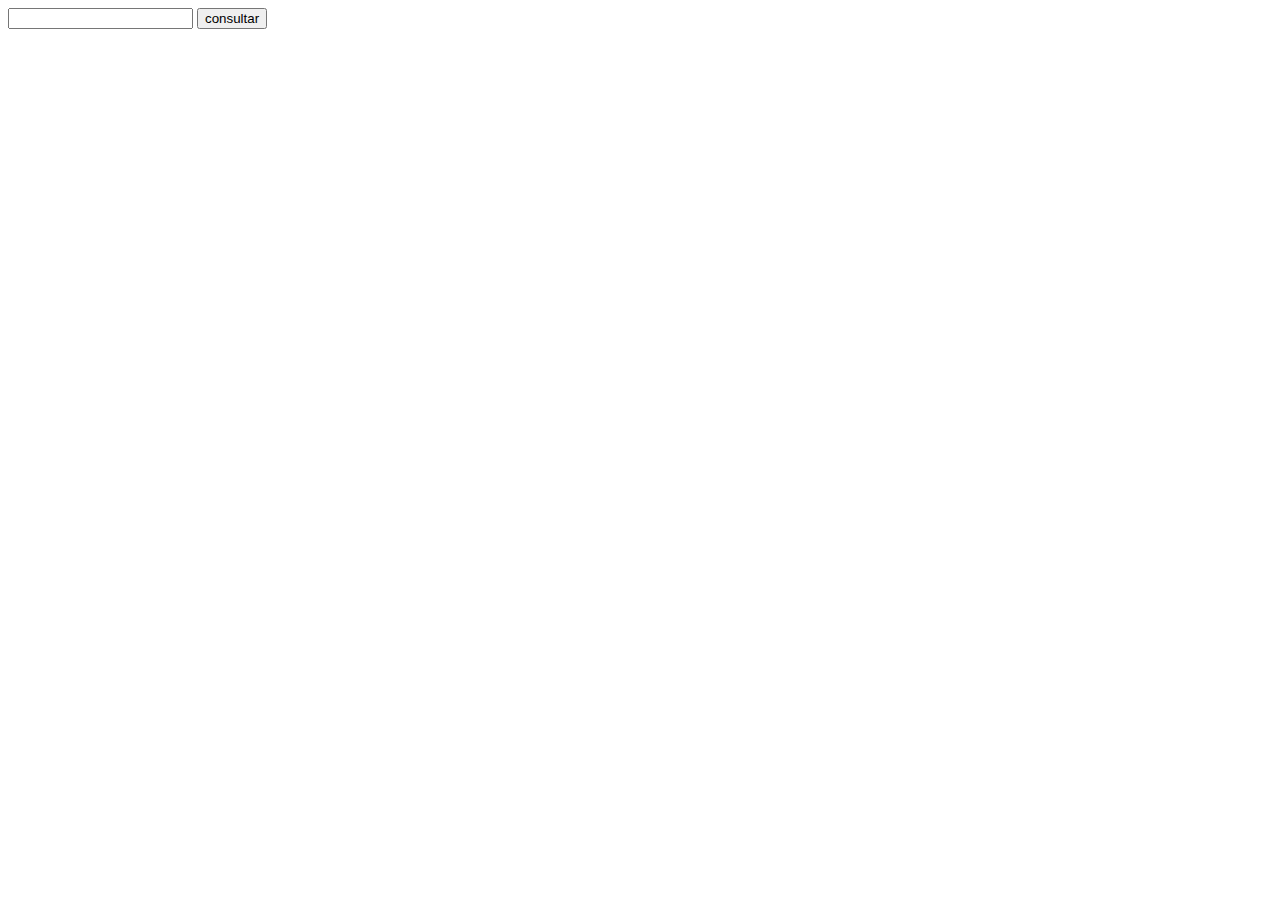
<file: Parcial 1/index.html>
<!DOCTYPE html>
<html lang="en">
<head>
    <meta charset="UTF-8">
    <meta name="viewport" content="width=device-width, initial-scale=1.0">
    <title>Document</title>
</head>
<body>
    <input type="number" id="entrada">
    <button onclick="obtenerDatos()">consultar</button>
    <p id="noEncontrado"></p>
    <p id="nombreP"></p>
    <p id="cantidad"></p>
    <p id="localidad"></p>
</body>
</html>
<script src="./js/main.js"></script>
</file>
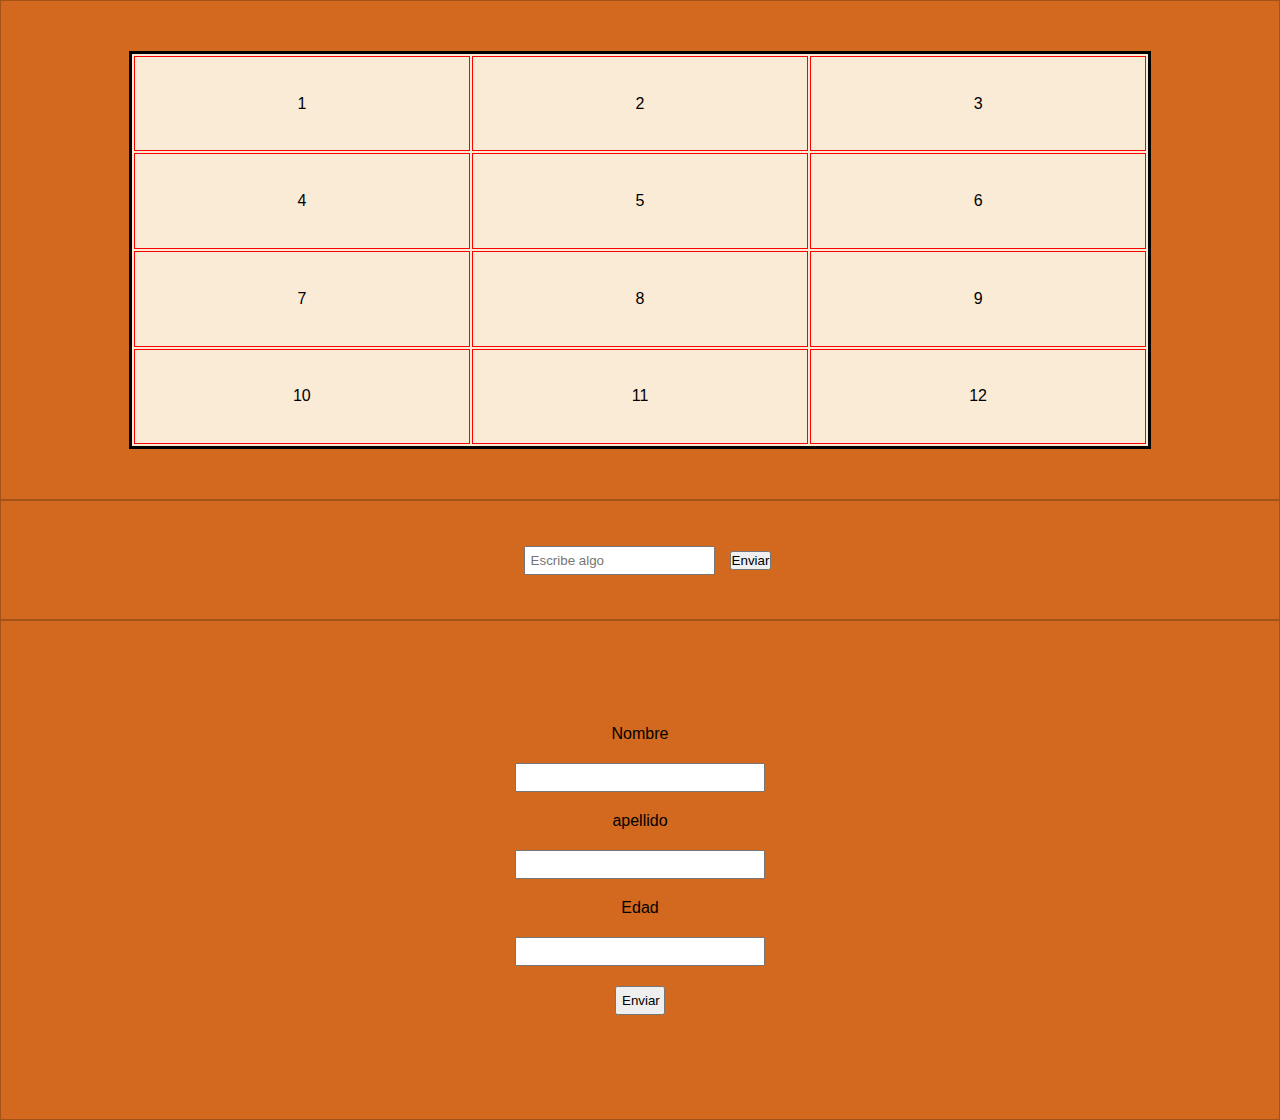
<file: TP1/index.html>
<!DOCTYPE html>
<html lang="en">
<head>
    <meta charset="UTF-8">
    <meta http-equiv="X-UA-Compatible" content="IE=edge">
    <meta id="viewport" content="width=device-width, initial-scale=1.0">
    <title>Trabajo Practico 1</title>
    <link rel="stylesheet" type="text/css" href="./css/styles.css">
</head>
<body>
    
    <section class="sec-1">
    <table class="table-container">
        <tr class="table-row">
            <td class="table-td">1</td>
            <td class="table-td">2</td>
            <td class="table-td">3</td>
        </tr>
        <tr class="table-row">
            <td class="table-td">4</td>
            <td class="table-td">5</td>
            <td class="table-td">6</td>
        </tr>
        <tr class="table-row">
            <td class="table-td">7</td>
            <td class="table-td">8</td>
            <td class="table-td">9</td>
        </tr>
        <tr class="table-row">
            <td class="table-td">10</td>
            <td class="table-td">11</td>
            <td class="table-td">12</td>
        </tr>
    </table>
</section>

<section class="sec-2">

    <input type="text" id="cajatexto" placeholder="Escribe algo">
    <button onclick="miFuncion()">Enviar</button>

</section>


<section class="sec-3">
    <label for="nombre">Nombre</label>
        <input type="text" id="nombre">
    <label for="apellido">apellido</label>
        <input type="text" id="apellido">
    <label for="edad">Edad</label>
        <input type="number" id="edad">
    <button>Enviar</button>
</section>


</body>
</html>
<script src="./js/funciones.js"></script>
</file>
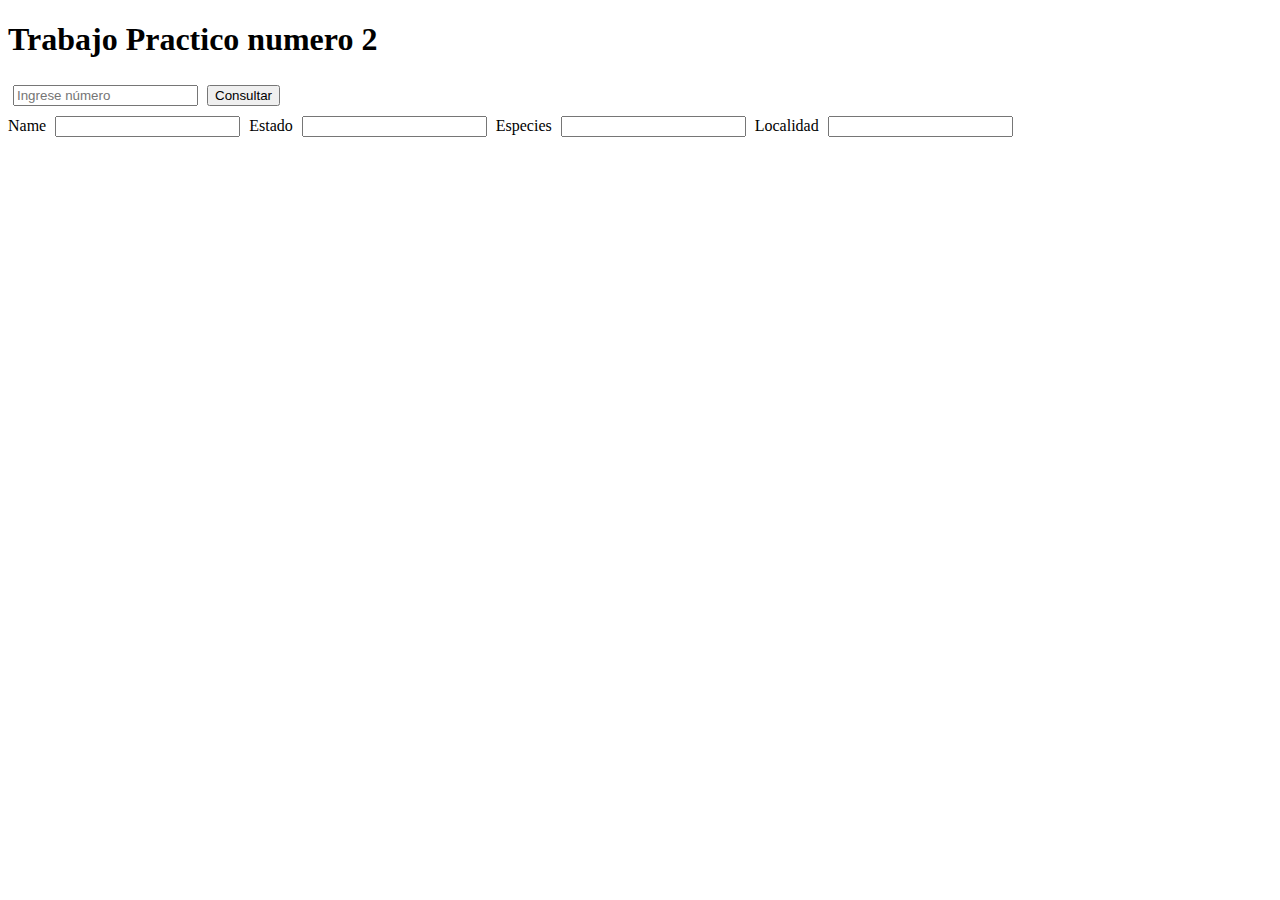
<file: TP2/index.html>
<!DOCTYPE html>
<html lang="es">
<head>
    <meta charset="UTF-8">
    <meta http-equiv="X-UA-Compatible" content="IE=edge">
    <meta name="viewport" content="width=device-width, initial-scale=1.0">
    <title>Trabajo Practico 2</title>
    <style>
        input{
            margin: 5px 5px;
        }
    </style>
</head>
<body>

    <h1>Trabajo Practico numero 2</h1>
    <form>
        <input type="text" placeholder="Ingrese número">
        <button type="button" onclick="getCharacter()">Consultar</button>
        <div> 
            <label for="name">Name</label>
                <input type="text" id="name">
            <label for="status">Estado</label>
                <input type="text" id="status">
            <label for="species">Especies</label>
                <input type="text" id="especies">
            <label for="location">Localidad</label>
                <input type="text" id="location">
            <div class="img" id="imagen">
                <img id="avatar">
            </div>
        </div>
    </form>


    
</body>
</html>
<script src="./js/main.js"></script>
</file>
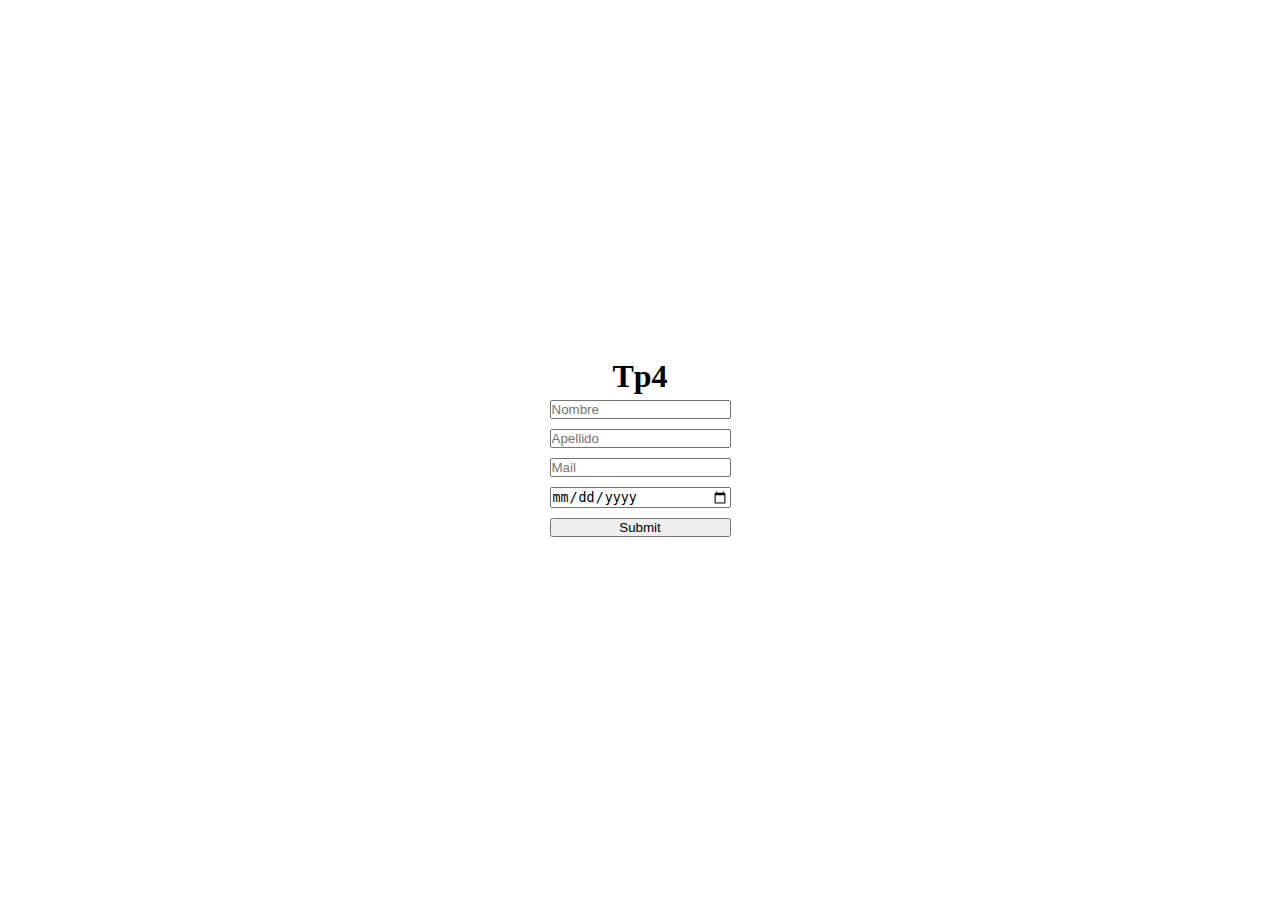
<file: TP4/index.html>
<!DOCTYPE html>
<html lang="en">
<head>
    <meta charset="UTF-8">
    <meta http-equiv="X-UA-Compatible" content="IE=edge">
    <meta name="viewport" content="width=device-width, initial-scale=1.0">
    <title>Tp4</title>
    <link rel="stylesheet" href="style.css">
</head>
<body>
    
    <h1>Tp4</h1>
    <form action="datos.php" method="post" name="formulario">

        <input type="text" name="nombre" placeholder="Nombre">
        <input type="text" name="apellido" placeholder="Apellido">
        <input type="email" name="mail" placeholder="Mail">
        <input type="date" name="nacimiento">

        <input type="submit">
    </form>

</body>
</html>
</file>
<file: TP1/css/styles.css>
*{
    margin: 0;
    padding: 0;
    box-sizing: border-box;
    font-family: sans-serif;
}

body{
    min-height: 100vh;

}
section{
    border: 1px solid rgb(163, 82, 24);
}
.sec-1{
    width: 100%;
    height: 500px;
    display: flex;
    justify-content: center;
    align-items: center;
    background-color: chocolate;

}

.table-container{
    background-color: antiquewhite;
    width: 80%;
    border: 3px solid black;
    height: 80%;
    margin: auto auto;
    padding: auto auto;
}

.table-td{
    width: 100px;
    height: 80px;
    border: solid 1px red;
    padding: 15px;
    text-align: center;
}



.sec-2{

    width: 100%;
    height: 120px;
    display: flex;
    justify-content: center;
    align-items: center;
    background-color: chocolate;

}

.sec-2 input{
    margin: 15px;
    padding: 5px;

}

.sec-3{
    width: 100%;
    height: 500px;
    display: flex;
    flex-direction: column;
    background-color: chocolate;
    justify-content: center;
    align-items: center;
}

.sec-3 input{
    display: block;
    width: 250px;
    padding: 5px;
    margin: 20px 20px;
}
.sec-3 button{
    display: inline-block;
    width: 50px;
    padding: 5px;
}
</file>
<file: TP4/style.css>
*{
    margin: 0;
    padding: 0;
    box-sizing: border-box;
}


body{
    width: 100%;
    min-height: 100vh;
    overflow: hidden;
    display: flex;
    flex-direction: column;
    justify-content: center;
    align-items: center;
}


form{
    display: flex;
    flex-direction: column;
}

input, button{
    margin: 5px 5px;
}
</file>
